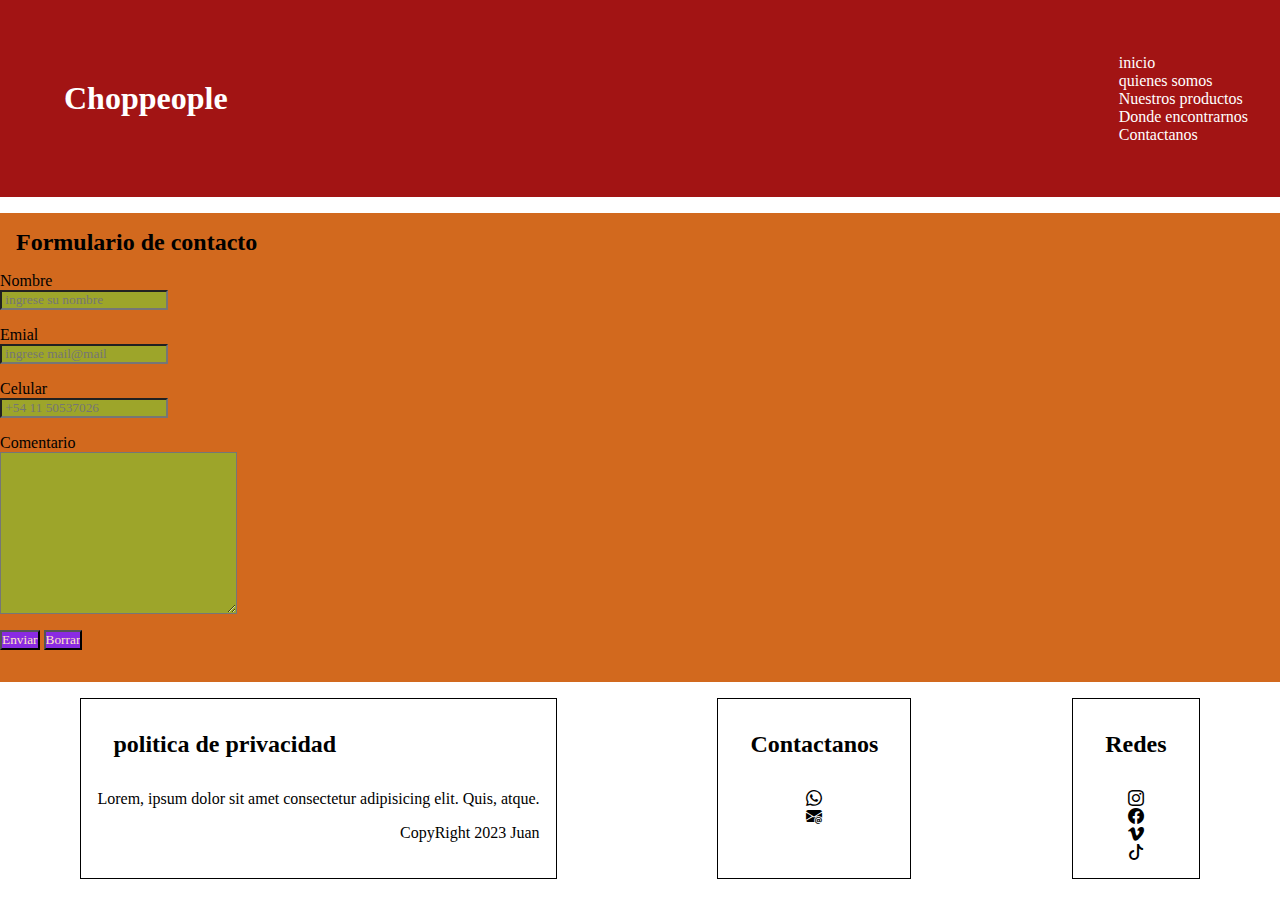
<file: contacto.html>
<!DOCTYPE html>
<html lang="en">
<head>
    <meta charset="UTF-8">
    <meta name="viewport" content="width=device-width, initial-scale=1.0">
    <link rel="shortcut icon" href="./img/Cartel-transito-Choperas-02.jpg" type="image/x-icon">
    <title>Contacto</title>
    <link rel="stylesheet" href="https://cdn.jsdelivr.net/npm/bootstrap-icons@1.11.2/font/bootstrap-icons.min.css">
    <link rel="stylesheet" href="./css/main.css">
</head>

<body class="body">
    <header class="header">
        <h1 class="logo">Choppeople</h1>
        <nav class="nav">
            <ul class="menu">
                <li class="menu-item">
                    <a href="./index.html">inicio</a>
                </li>
                <li class="menu-item">
                    <a href="./quienes-somos.html">quienes somos</a>
                </li>
                <li class="menu-item">
                    <a href="./productos.html">Nuestros productos</a>
                </li>
                <li class="menu-item">
                    <a href="./maps.html">Donde encontrarnos</a>
                </li>
                <li class="menu-item">
                    <a href="./contacto.html">Contactanos</a>
                </li>
            </ul>
        </nav>
    
            
      
        </header>
        <main>
            <section>
                <form class="form">

                    <h2 class="titulo-5">Formulario de contacto</h2>
                    <div class="form-1">
                        <ul>
                            
                            <li>
                                <label for="nombre"> Nombre</label>
                                <input class="campos" type="text" placeholder=" ingrese su nombre" required id="nombre">
                            
                            </li>
                            <li>
                                <label for="email"> Emial</label>
                                <input class="campos" type="email" placeholder=" ingrese mail@mail" required id="email">
                            </li>
                            <li>
                                <label for="celular"> Celular </label>
                                <input class="campos" type="number" placeholder=" +54 11 50537026" require did="celular">
                            </li>
                            <li>
                                <label for="comentario"> Comentario </label>
                                <textarea class="campos" cols="30" rows="10" placeholder="ingrese su cometario" id="comentario">

                                </textarea>
                            </li>
                        </ul>


                    </div>
                    <div>
                        <input class="boton" type="submit" value="Enviar">
                        <input class="boton" type="reset" value="Borrar">
                        
                    </div>
                </form>



            </section>




        </main>
        <footer class="footer">
               
            <div class="footer-1">
                <h2 class="titulo-5">politica de privacidad</h2>
                <p class="parrafo-1">Lorem, ipsum dolor sit amet consectetur adipisicing elit. Quis, atque.</p>
                <p class="titulo-4">CopyRight 2023 Juan</p>
    
    
    
            </div>
           <div class="footer-2">
            <h2 class="titulo-5">Contactanos</h2>
            <ul class="grilla">
                <li><i class="bi bi-whatsapp"></i></li>
                <li><i class="bi bi-envelope-at-fill"></i></li>
            </ul>
           </div>
            <div class="footer-3">
                <h2 class="titulo-6">Redes</h2>
                <ul class="grilla">
                   
                    <li><i class="bi bi-instagram"></i></li>
                    <li><i class="bi bi-facebook"></i></li>
                    <li><i class="bi bi-vimeo"></i></li>
                    <li><i class="bi bi-tiktok"></i></li>
                </ul>
            </div>
    
    
    
    
    
        </footer>
    </body>
</html>
</file>
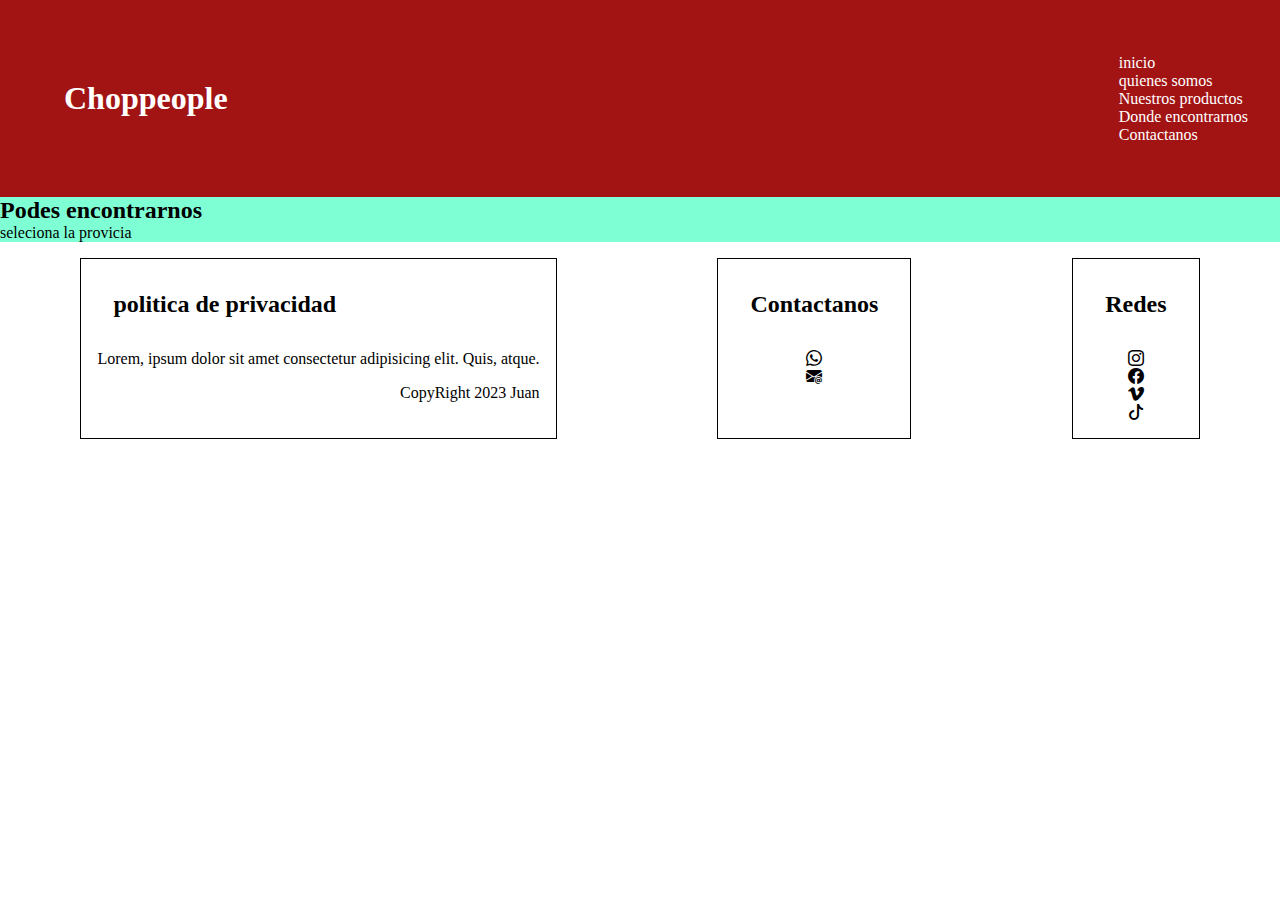
<file: maps.html>
<!DOCTYPE html>
<html lang="en">
<head>
    <meta charset="UTF-8">
    <meta name="viewport" content="width=device-width, initial-scale=1.0">
    <link rel="shortcut icon" href="./img/Cartel-transito-Choperas-02.jpg" type="image/x-icon">
    <title>Donde Estamos</title>
    <link rel="stylesheet" href="https://cdn.jsdelivr.net/npm/bootstrap-icons@1.11.2/font/bootstrap-icons.min.css">
    
    <link rel="stylesheet" href="./css/main.css">
</head>

<body class="body">
    <header class="header">
        <h1 class="logo">Choppeople</h1>
        <nav class="nav">
            <ul class="menu">
                <li class="menu-item">
                    <a href="./index.html">inicio</a>
                </li>
                <li class="menu-item">
                    <a href="./quienes-somos.html">quienes somos</a>
                </li>
                <li class="menu-item">
                    <a href="./productos.html">Nuestros productos</a>
                </li>
                <li class="menu-item">
                    <a href="./maps.html">Donde encontrarnos</a>
                </li>
                <li class="menu-item">
                    <a href="./contacto.html">Contactanos</a>
                </li>
            </ul>
        </nav>

    </header>
    
        
    
    <main>

        <section class="titulo-7">
            <div>
                    
                    <h2>Podes encontrarnos</h2>
                    <p>seleciona la provicia</p>
                
            </div>

        </section>
    </main>




        <footer class="footer">
               
            <div class="footer-1">
                <h2 class="titulo-5">politica de privacidad</h2>
                <p class="parrafo-1">Lorem, ipsum dolor sit amet consectetur adipisicing elit. Quis, atque.</p>
                <p class="titulo-4">CopyRight 2023 Juan</p>
    
    
    
            </div>
           <div class="footer-2">
            <h2 class="titulo-5">Contactanos</h2>
            <ul class="grilla">
                <li><i class="bi bi-whatsapp"></i></li>
                <li><i class="bi bi-envelope-at-fill"></i></li>
            </ul>
           </div>
            <div class="footer-3">
                <h2 class="titulo-6">Redes</h2>
                <ul class="grilla">
                   
                    <li><i class="bi bi-instagram"></i></li>
                    <li><i class="bi bi-facebook"></i></li>
                    <li><i class="bi bi-vimeo"></i></li>
                    <li><i class="bi bi-tiktok"></i></li>
                </ul>
            </div>
    
    
    
    
    
        </footer>
    </body>
</html>
</file>
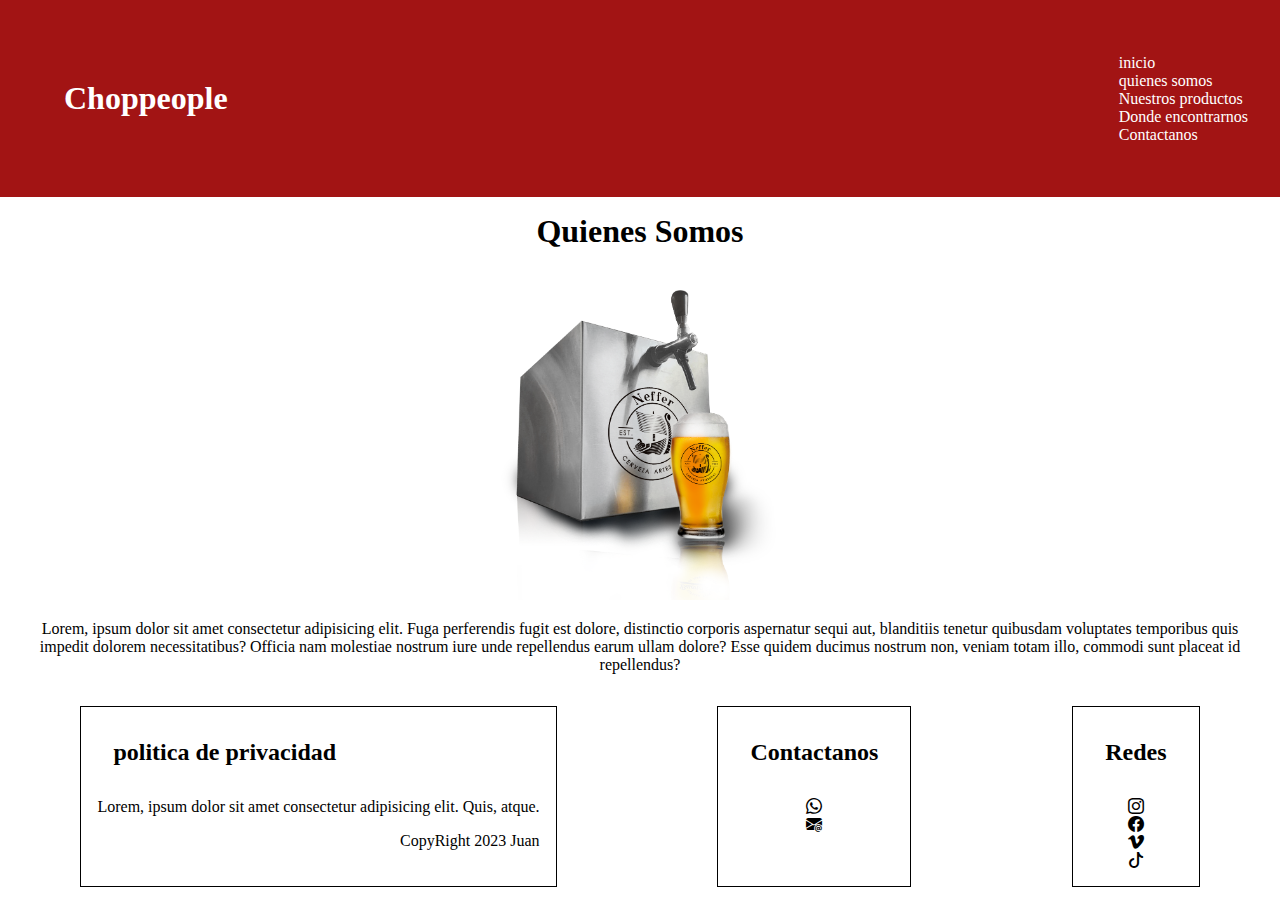
<file: quienes-somos.html>
<!DOCTYPE html>
<html lang="en">
<head>
    <meta charset="UTF-8">
    <meta name="viewport" content="width=device-width, initial-scale=1.0">
    <link rel="shortcut icon" href="./img/Cartel-transito-Choperas-02.jpg" type="image/x-icon">
    <title>Quienes Somos</title>
    <link rel="stylesheet" href="https://cdn.jsdelivr.net/npm/bootstrap-icons@1.11.2/font/bootstrap-icons.min.css">
    <link rel="stylesheet" href="./css/main.css">
</head>

<body class="body">
    <header class="header">
        <h1 class="logo">Choppeople</h1>
        <nav class="nav">
            <ul class="menu">
                <li class="menu-item">
                    <a href="./index.html">inicio</a>
                </li>
                <li class="menu-item">
                    <a href="./quienes-somos.html">quienes somos</a>
                </li>
                <li class="menu-item">
                    <a href="./productos.html">Nuestros productos</a>
                </li>
                <li class="menu-item">
                    <a href="./maps.html">Donde encontrarnos</a>
                </li>
                <li class="menu-item">
                    <a href="./contacto.html">Contactanos</a>
                </li>
            </ul>
        </nav>
    
            
        
        </header>
        <main>
            <section class="quienes">

                
                <h1 class="titulo-3">Quienes Somos</h1>
                <img class="imagen-c" src="./img/Chopera.png" alt="">
                <p class="parrafo-1">Lorem, ipsum dolor sit amet consectetur adipisicing elit. Fuga perferendis fugit est dolore, distinctio corporis aspernatur sequi aut, blanditiis tenetur quibusdam voluptates temporibus quis impedit dolorem necessitatibus? Officia nam molestiae nostrum iure unde repellendus earum ullam dolore? Esse quidem ducimus nostrum non, veniam totam illo, commodi sunt placeat id repellendus?</p>

            </section>
        </main>
        <footer class="footer">
               
            <div class="footer-1">
                <h2 class="titulo-5">politica de privacidad</h2>
                <p class="parrafo-1">Lorem, ipsum dolor sit amet consectetur adipisicing elit. Quis, atque.</p>
                <p class="titulo-4">CopyRight 2023 Juan</p>
    
    
    
            </div>
           <div class="footer-2">
            <h2 class="titulo-5">Contactanos</h2>
            <ul class="grilla">
                <li><i class="bi bi-whatsapp"></i></li>
                <li><i class="bi bi-envelope-at-fill"></i></li>
            </ul>
           </div>
            <div class="footer-3">
                <h2 class="titulo-6">Redes</h2>
                <ul class="grilla">
                   
                    <li><i class="bi bi-instagram"></i></li>
                    <li><i class="bi bi-facebook"></i></li>
                    <li><i class="bi bi-vimeo"></i></li>
                    <li><i class="bi bi-tiktok"></i></li>
                </ul>
            </div>
    
    
    
    
    
        </footer>
       
            
        </body>
    
</html>
</file>
<file: css/main.css>
*{
    margin: 0;
    padding: 0;
    box-sizing: border-box;
    font-family: 'Times New Roman';
}

ul {
    list-style-type: none;

}

a {
    text-decoration: none;
    color: white;

}

img {
    max-width: 100%;
}



header {
    background-color: rgb(162, 20, 20);
    color: white;
    display: flex;
    justify-content: space-between;
    align-items: center;
    padding: 3rem 2rem;
}

.logo {
         padding: 2rem;
}


.menu {
        grid-template-columns: ;
        gap: 1rem;

}

.section{
   
    background-color: rgb(69, 36, 36);
    color: white;
    grid-template-columns: 50% 50%;
    grid-template-rows: 100%;
    grid-template-areas:    
    "reserva   info";
    
}

.reserva {

grid-area: reserva;
}

.info{
    grid-area: info;
}


.imagen-a {
border: 10px solid white;

}
.titulo-2 {

    color: yellow;
    margin-top: 1rem;
  

}
.parrafo {
    margin-top: 1rem;
    

}

.button {
    
    margin-top: 1rem;
    margin-block-end: 1rem;
    border: 1px solid white;
    padding: 0.5rem 1rem;
    border-radius: 10rem;

}

.secciones {
    padding: 3rem;
    background-color: chocolate;
    color: rgb(8, 0, 255);

}
.titulo-1 {

    padding: 1rem;
    text-align: center;
   
    
}

.grillas {

    display: flex;
    gap: 2rem;

}
.seccion {

    background-color: darksalmon;
    padding: 1rem;
   
}
.seccion-icono {
    border-color: blanchedalmond;
    font-size: 2rem;
    gap: 1rem;
}
.seccion-titulo {

   margin-top: 1rem;

}
.seccion-parrafo {
    
    margin-top: 1rem;
    font-size: 0.9rem;
}

.sec-button{
    display: inline-block;
    margin-top: 1rem;

}

.footer {
    display: flex;
    text-align: center;
    justify-content: space-around;

   
}

.titulo-4{
    margin-top: 1rem;
    text-align: end;
}

.footer-1{
   text-align: left;
margin-top: 1rem;
margin-block-end: 1rem;
border: 1px solid black;
padding: 1rem 1rem;


}
.footer-2 {
    
    text-align: center;
    margin-top: 1rem;
margin-block-end: 1rem;
border: 1px solid black;
padding: 1rem 1rem;
}

.footer-3{
    text-align: center;
    margin-top: 1rem;
    margin-block-end: 1rem;
    border: 1px solid black;
    padding: 1rem 1rem;

}
.parrafo-1 {
    margin-top: 1rem;
}
.grilla{

align-items: center;
margin-top: 1rem;
}

.quienes {
    text-align: center;
    padding: 1rem;
    
}
.imagen-c {

    width: 20rem;
}

.form{
    background-color: chocolate;
    margin-top: 1rem;
}
.titulo-5{
    padding: 1rem;
}
.form-1 {
    align-items: center;
}
.titulo-6{
    padding: 1rem;
}
.campos{
    display: block;   
    background-color: rgb(157, 165, 42);
    color: white;
    margin-bottom: 1rem;

}

.boton {

    background-color: blueviolet;
    color: bisque;
    margin-bottom: 2rem;
    text-size-adjust: 2rem;
   
    
}

.icono-1{
    padding: 0.5rem;
  
    /*no logro que las imagenes sean iguales*/
  
}

.icono-2 {
    padding: 0.5rem;/*no logro que las imagenes sean iguales*/

}

.icono-3{
    padding: 0.5rem;/*no logro que las imagenes sean iguales*/

}

.maps{
    display: flex;
       width: 50%;
}

.maps path{
    fill: rgb(135, 88, 32);
    stroke: bisque;
    stroke-width: 2px;

}
.maps :hover {
    fill: rgb(92, 92, 24);
}

.titulo-7{
    display: flex;
    background-color: aquamarine;
    align-items: center;
}
</file>
